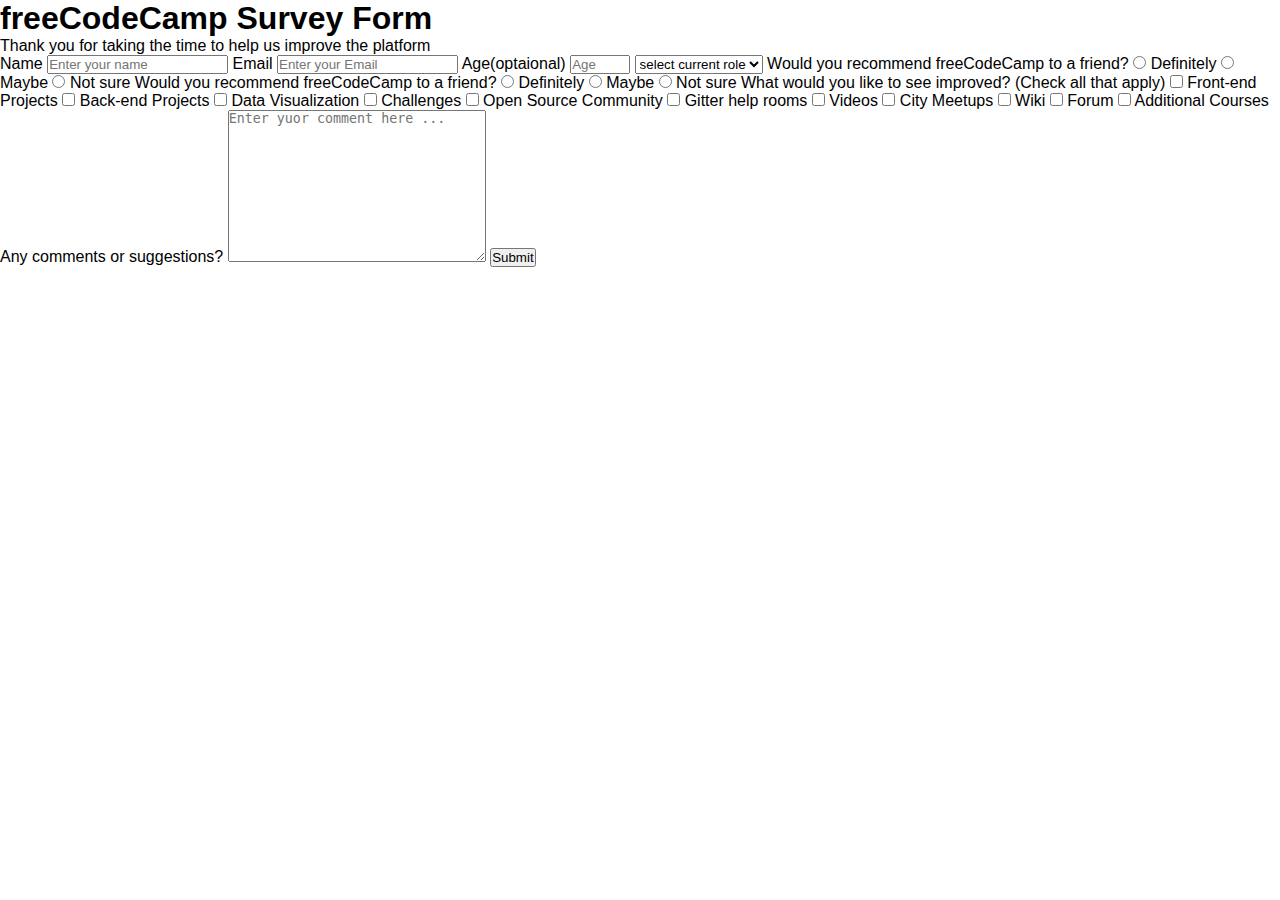
<file: index.html>
<!DOCTYPE html>
<html lang="en">
<head>
    <meta charset="UTF-8">
    <meta http-equiv="X-UA-Compatible" content="IE=edge">
    <meta name="viewport" content="width=device-width,      initial-scale=1.0">
    <link rel="stylesheet" href="style.css">
    <title>flex-box</title>
</head>
<body>
    <h1 id="title">freeCodeCamp Survey Form
</h1>
<p id="description">Thank you for taking the time to help us improve the platform
</p>
<form id="survey-form">
     <label id="name-label">Name</label>
    <input type="text" id="name" placeholder="Enter your name" required>
     <label id="email-label">Email</label>
    <input type="email" id="email" placeholder="Enter your Email" required>
     <label id="number-label">Age(optaional)</label>
    <input  placeholder="Age" type="number" id="number" max="120" min="13" required>
  <select  id="dropdown">
    <option value="">select current role</option>
    <option value="">student</option>
    <option value="">Full time job</option>
    <option value="">Full time leader</option>
    <option value="">Prefer bot to say</option>
    <option value="">other</option>
   </select> 
   <label for="">Would you recommend freeCodeCamp to a friend?</label>
   <input type="radio" name="recommend" value="yes"> <label for="">Definitely</label>
   <input type="radio" name="recommend" value="maybe"> <label for="">Maybe</label>
   <input type="radio" name="recommend" value="no"> <label for="">Not sure</label>
      <label for="">Would you recommend freeCodeCamp to a friend?</label>
   <input type="radio" name="recommend" value="yes"> <label for="">Definitely</label>
   <input type="radio" name="recommend" value="maybe"> <label for="">Maybe</label>
   <input type="radio" name="recommend" value="no"> <label for="">Not sure</label>
   <label for="">What would you like to see improved? (Check all that apply)</label>
   <input type="checkbox" name="course" value="Front-end Projects"> <label for="">Front-end Projects</label>
   <input type="checkbox" name="course" value="Back-end Project"> <label for="">Back-end Projects</label>
   <input type="checkbox" name="course" value="Data Visualizatio"> <label for="">Data Visualization</label>
   <input type="checkbox" name="course" value="Challenges"> <label for="">Challenges</label>
   <input type="checkbox" name="course" value="Open Source Community"> <label for="">Open Source Community</label>
   <input type="checkbox" name="course" value="Gitter help rooms"> <label for="">Gitter help rooms</label>
   <input type="checkbox" name="course" value="Videos"> <label for="">Videos</label>
   <input type="checkbox" name="course" value="City Meetups"> <label for="">City Meetups</label>
   <input type="checkbox" name="course" value="Wiki"> <label for="">Wiki</label>
   <input type="checkbox" name="course" value="Forum"> <label for="">Forum</label>
   <input type="checkbox" name="course" value="Additional Courses"> <label for="">Additional Courses</label>
     <label for="">Any comments or suggestions?</label>
    <textarea name="bio"  cols="30" rows="10" placeholder="Enter yuor comment here ..."></textarea>
    <input type="submit" id="submit" value="Submit"> 
</from>
</body>
</html>
</file>
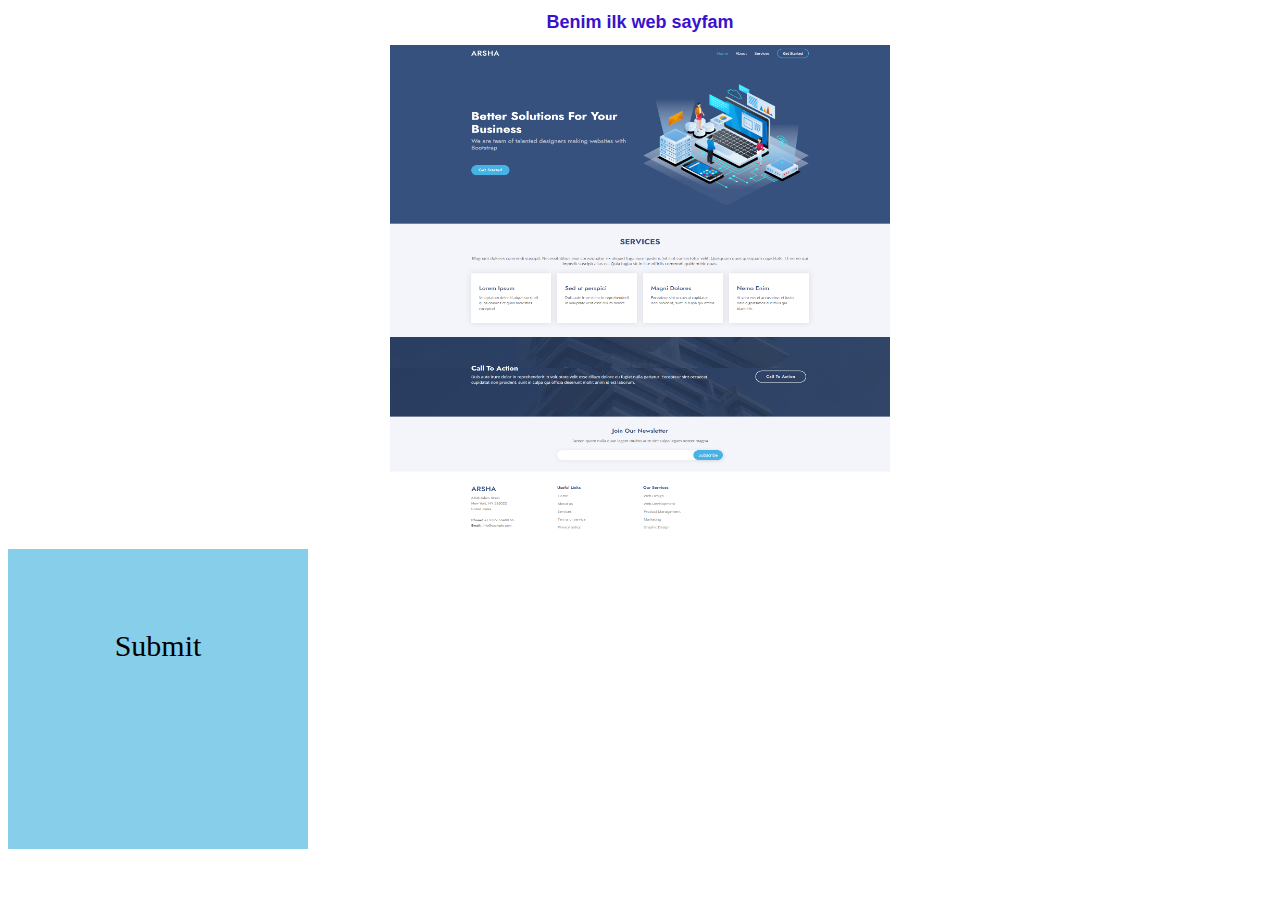
<file: deneme.html>
<!DOCTYPE html>
<html lang="en">
<head>
    <meta charset="UTF-8">
    <meta http-equiv="X-UA-Compatible" content="IE=edge">
    <meta name="viewport" content="width=device-width, initial-scale=1.0">
    <title>Arshad</title>
    <link rel="stylesheet" href="deneme.css">
</head>
<body>
    <h1>Benim ilk web sayfam </h1>
    <img src="image/download (1).png" alt="phot" title="benim attigim foto">
    <div>
        Submit
    </div>
</body>
</html>
</file>
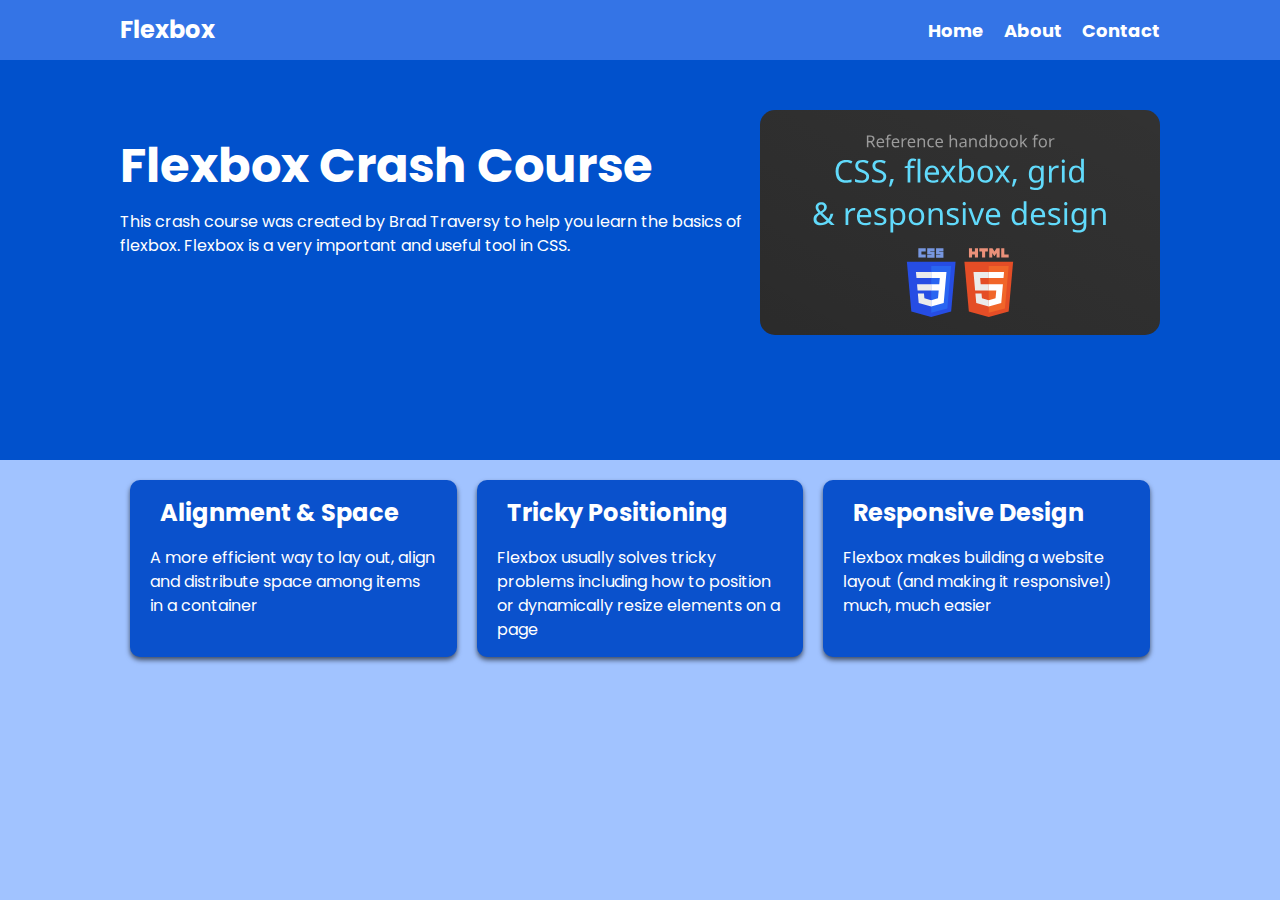
<file: main.html>
<!DOCTYPE html>
<html lang="en">
  <head>
    <meta charset="UTF-8" />
    <meta http-equiv="X-UA-Compatible" content="IE=edge" />
    <meta name="viewport" content="width=device-width, initial-scale=1.0" />
    <link
      rel="stylesheet"
      href="https://pro.fontawesome.com/releases/v5.10.0/css/all.css"
      integrity="sha384-AYmEC3Yw5cVb3ZcuHtOA93w35dYTsvhLPVnYs9eStHfGJvOvKxVfELGroGkvsg+p"
      crossorigin="anonymous"
    />

    <link rel="stylesheet" href="style-main.css" />
    <title>Flexbox Crash Course</title>
  </head>
  <body>
    <nav class="navbar">
      <div class="container">
        <div class="logo">Flexbox</div>
        <ul class="nav">
          <li>
            <a href="#">Home</a>
          </li>
          <li>
            <a href="#">About</a>
          </li>
          <li>
            <a href="#">Contact</a>
          </li>
        </ul>
      </div>
    </nav>

    <header class="header">
      <div class="container">
        <div>
          <h1>Flexbox Crash Course</h1>
          <p>
            This crash course was created by Brad Traversy to help you learn the
            basics of flexbox. Flexbox is a very important and useful tool in
            CSS.
          </p>
        </div>
        <img src="image/felx.svg" alt="felx"/>
      </div>
    </header>

    <section class="boxes">
      <div class="container">
        <div class="box">
          <h2><i class="fas fa-arrows-alt-v"></i> Alignment & Space</h2>
          <p>
            A more efficient way to lay out, align and distribute space among
            items in a container
          </p>
        </div>

        <div class="box">
          <h2><i class="fas fa-arrows-alt"></i>Tricky Positioning</h2>
          <p>
            Flexbox usually solves tricky problems including how to position or
            dynamically resize elements on a page
          </p>
        </div>

        <div class="box">
          <h2><i class="fas fa-mobile"></i>Responsive Design</h2>
          <p>
            Flexbox makes building a website layout (and making it responsive!)
            much, much easier
          </p>
        </div>
      </div>
    </section>
  </body>
</html>
</file>
<file: style.css>
*{
    box-sizing: border-box;
    margin: 0px;
    padding: 0px;
}
body{
    font-family: Arial, Helvetica, sans-serif;
}
.flex-container{
  
     display: flex;
     background-color: #f4f4f4;
     /* Always is on the main axis
     justify-content: end;
     /* Always is on the cross axis*/
     /* align-items: end; */
     /* flex-wrap: wrap; */
    
 }
.item{
    flex-basis: 300px;
    height:100px;
    color: #f4f4f4;
    background-color: blue;
    margin: 10px;
    display: flex;
    justify-content: center;
    align-items: center;
}
/* .item:nth-of-type(1){
    align-self: start;
}
.item:nth-of-type(2){
    align-self: center;
}
.item:nth-of-type(3){
    align-self: end;
} */

 /* order properties 

.item:nth-of-type(1){
    order: 3;
}
.item:nth-of-type(2){
    order: 2;
}
.item:nth-of-type(3){
    order: 1;
} */

/* Fles-basis */

/* .item:nth-of-type(1){
    flex-basis: 200px;
}
.item:nth-of-type(2){
    flex-basis: 300px;
}
.item:nth-of-type(3){
    flex-basis: 200px;
} */

/* Fles-grow-> intire space  */

/* .item:nth-of-type(1){
    flex-grow: 1;
}
.item:nth-of-type(2){
   flex-grow: 2;
}
.item:nth-of-type(3){
    flex-grow: 1;
} */

/* Fles-shrink */
/* 
.item:nth-of-type(1){
    flex-shrink: 1;
}
.item:nth-of-type(2){
   flex-shrink: 2;
}
.item:nth-of-type(3){
    flex-shrink: 3;
} */

/* Felx: 1 0 100px; --> 1(flex-grow) , 0(flex-shrink) , 100px(flex-basis) */
</file>
<file: deneme.css>
h1{
    color: rgb(58, 18, 204);
    font-size: large;
    font-family: 'Trebuchet MS', 'Lucida Sans Unicode', 'Lucida Grande', 'Lucida Sans', Arial, sans-serif;
}
img{
    width: 500px;
    height: 500px;
    
}
body{
    text-align: center;
}
div{
    background-color: skyblue;
    width: 300px;
    height: 300px;
    font-size: large;
    font-size: 30px;
    padding-top: 80px;
    box-sizing: border-box;
    
    border-color: 1px black solid;
}
</file>
<file: style-main.css>
@import url('https://fonts.googleapis.com/css2?family=Poppins:wght@400;700&display=swap');

* {
  box-sizing: border-box;
  margin: 0;
  padding: 0;
}

body {
  font-family: 'Poppins', sans-serif;
  font-size: 16px;
  line-height: 1.5;
  color: #333;
  background: #a1c3ff;
}

img {
  max-width: 100%;
}

h1,
h2 {
  margin-bottom: 15px;
}

ul {
  list-style-type: none;
}

.container {
  max-width: 1100px;
  margin: 0 auto;
  padding: 0 30px;
}

.navbar {
  background: #3474e6;
  color: #fff;
  height: 60px;
}

.navbar .logo {
  font-size: x-large;
  font-weight: bold;
}

.navbar a {
  color: #fff;
  text-decoration: none;
  font-size: 18px;
  font-weight: bold;
}

.navbar a:hover {
  color: lightblue;
}

.navbar .container {
  display: flex;
  justify-content: space-between;
  align-items: center;
  height: 100%;
}

.navbar ul {
  display: flex;
}

.navbar ul li {
  margin-left: 20px;
}

.header {
  background-color: #0151cc;
  color: #fff;
  min-height: 400px;
}

.header h1 {
  font-size: 3rem;
  font-weight: bold;
  line-height: 1.2;
}

.header img {
  max-width: 400px;
  border-radius: 15px;
 margin-top: 50px;
}

.header .container {
  display: flex;
  align-items: center;
  justify-content: space-between;
}

.boxes .container {
  display: flex;
  justify-content: space-between;
}

.box {
  flex: 1;
  background: #0a51cc;
  color: #fff;
  border-radius: 10px;
  margin: 20px 10px;
  box-shadow: 0 3px 5px rgba(0, 0, 0, 0.6);
  padding: 15px 20px;
}

.box i {
  margin-right: 10px;
}

@media (max-width: 768px) {
  .header .container {
    flex-direction: column;
    padding-top: 20px;
    text-align: center;
  }

  .boxes .container {
    display: block;
    text-align: center;
  }
}
</file>
